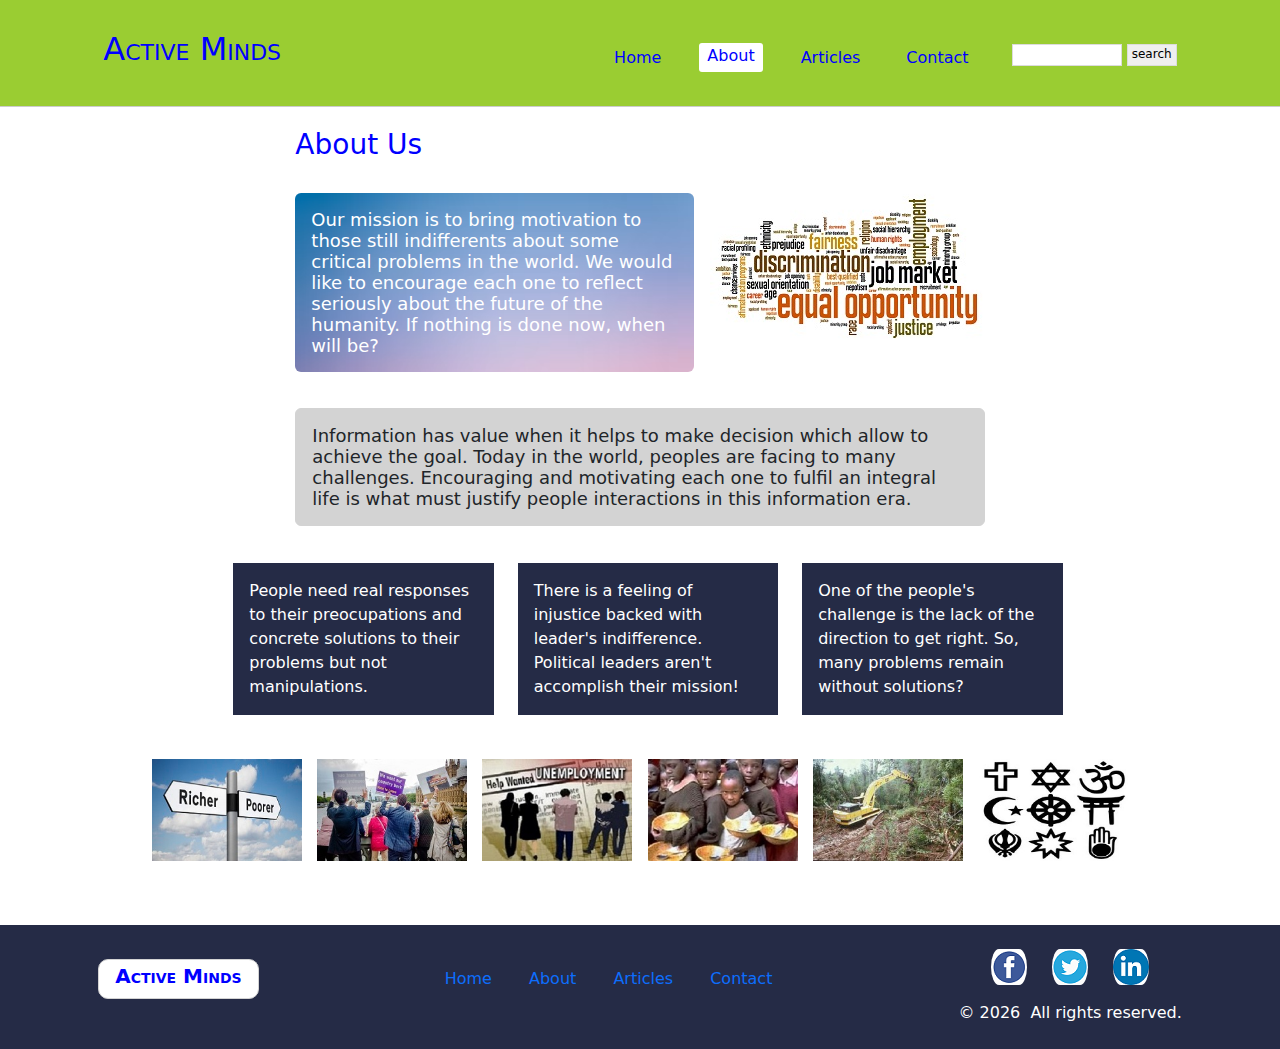
<file: files/about.html>
<!DOCTYPE html>
<html lang="en">
    <head>
        <meta charset="UTF-8">
        <meta name="description" content="The future is determined by today's choices and actions.">
        <meta name="keywords" content="Choices, actions, Innovation, opportunity, contestation, globalization and healthy environment">
        <meta name="viewport" content="width=device-width, initial-scale=1"> 
        <title>Active Minds</title>
        <link rel="stylesheet" href="../styles/index.css">
		<link rel="stylesheet" href="../styles/css/bootstrap.min.css">
		<script src="../scripts/js/bootstrap.min.js"></script>
    </head>
    <body>
	    <div class="container-fluid">
			<div class="row justify-content-sm-center">	
			    <header class="col-sm-12" id="header">
					<nav class="navbar navbar-expand-lg navbar-light" id="nav">
						<h1>Active Minds</h1>
						<button type="button" class="navbar-toggler collapsed" data-bs-toggle="collapse" data-bs-target="#navbar">
							<span class="icon-bar top-bar"></span>
							<span class="icon-bar middle-bar"></span>
							<span class="icon-bar bottom-bar"></span>
						</button>
						<div class="collapse navbar-collapse" id="navbar">
							<ul class="navbar-nav">	
                                <li class="nav-item">
                                    <a class="nav-link" href="../index.html">Home</a>
                                </li>
						        <li class="nav-item">
                                    <a class="nav-link active" aria-current="page" href="about.html">About</a>
                                </li>
                                <li class="nav-item">
                                    <a class="nav-link" href="articles.html">Articles</a>
                                </li>
						        <li class="nav-item">
                                    <a class="nav-link" href="contact.html">Contact</a>
                                </li>
                            </ul>
                        </div>
                        <div id="search">
                            <form action="https://www.google.com">
                                <input type="search" size="23">
                                <input type="submit" value="search">
                            </form>
                        </div>
                    </nav>	
                </header>
			</div> 
            <div class="row justify-content-sm-center" id="about">
                <main class="col-sm-12 col-lg-10 offset-lg-1 col-xl-8 offset-xl-2 mt-2 mb-2 m-0" id="main">
                    <h2 class="head mb-3">About Us</h2>
                    <div class="about mb-3">
                        <img src="../images/discrimination.jpg" class="mb-3" alt="discrimination">
                        <p class="p-3">Our mission is to bring motivation to those still indifferents about some critical problems in the world. We would like to encourage each one to reflect seriously about the future of the humanity. If nothing is done now, when will be?</p>
                    </div>
                    <p class="para p-3">Information has value when it helps to make decision which allow to achieve the goal. Today in the world, peoples are facing to many challenges. Encouraging and motivating each one to fulfil an integral life is what must justify people interactions in this information era.</p>
                </main>
            </div>       		
			<div class="row justify-content-sm-center">
                <article class="col-lg-10 offset-lg-1 col-xl-8 offset-xl-2 mt-3 mb-3 m-0" id="articles"> 
                    <div class="about-people">
				        <div class="col-md-4 p-2">
					        <p class="p-3">People need real responses to their preocupations and concrete solutions to their problems but not manipulations.</p>
				        </div>
                        <div class="col-md-4 p-2">
                            <p class="p-3">There is a feeling of injustice backed with leader's indifference. Political leaders aren't accomplish their mission!</p>
                        </div>
                        <div class="col-md-4 p-2">
                            <p class="p-3">One of the people's challenge is the lack of the direction to get right. So, many problems remain without solutions?</p>
                        </div>
                    </div>
                </article>
                <div class="mt-4 mb-4" id="about-images">
                    <div class="images">
                        <img src="../images/rich-poor.jpg" class="mb-1" alt="rich-poor">
                        <img src="../images/losers.jpg" class="mb-1" alt="losers">
                        <img src="../images/Unemployment.jpg" class="mb-1" alt="Unemployment">
                        <img src="../images/food.jpg" class="mb-1" alt="food">
                        <img src="../images/forest-damage.jpg" class="mb-1" alt="forest damage">
                        <img src="../images/religions.jpg" class="mb-1" alt="religions">
                    </div>
                </div>   	
			</div>
	        <div class="row justify-content-sm-center">
                <footer id="foot" class="mt-3 pt-4 pb-4">
                    <div class="logo mb-3 pt-1 px-3">
						<h5>Active Minds</h5>
                    </div>
                    <div class="footnav">
					    <ul>
                            <li class="nav-item">
                                <a class="nav-link" href="../index.html">Home</a>
                            </li>
                            <li class="nav-item">
                                <a class="nav-link active" aria-current="page"  href="about.html">About</a>
                            </li>
                            <li class="nav-item">
                                <a class="nav-link" href="articles.html">Articles</a>
                            </li>
                            <li class="nav-item">
                                <a class="nav-link" href="contact.html">Contact</a>
                            </li>
                        </ul>
                    </div>
                    <div class="social">
                        <p>
                            <img src="../images/facebook.png" alt="facebook">
                            <img src="../images/twitter.png" alt="twitter">
                            <img src="../images/linkedin.png" alt="linkedin">
                        </p>
                        <p class="rights">&copy; <span id="ye"></span>&#160; All rights reserved.</p>
                    </div>
                </footer>	    		
            </div>
		</div>	
        <script src="../scripts/index2.js"></script>
    </body>
</html>
</file>
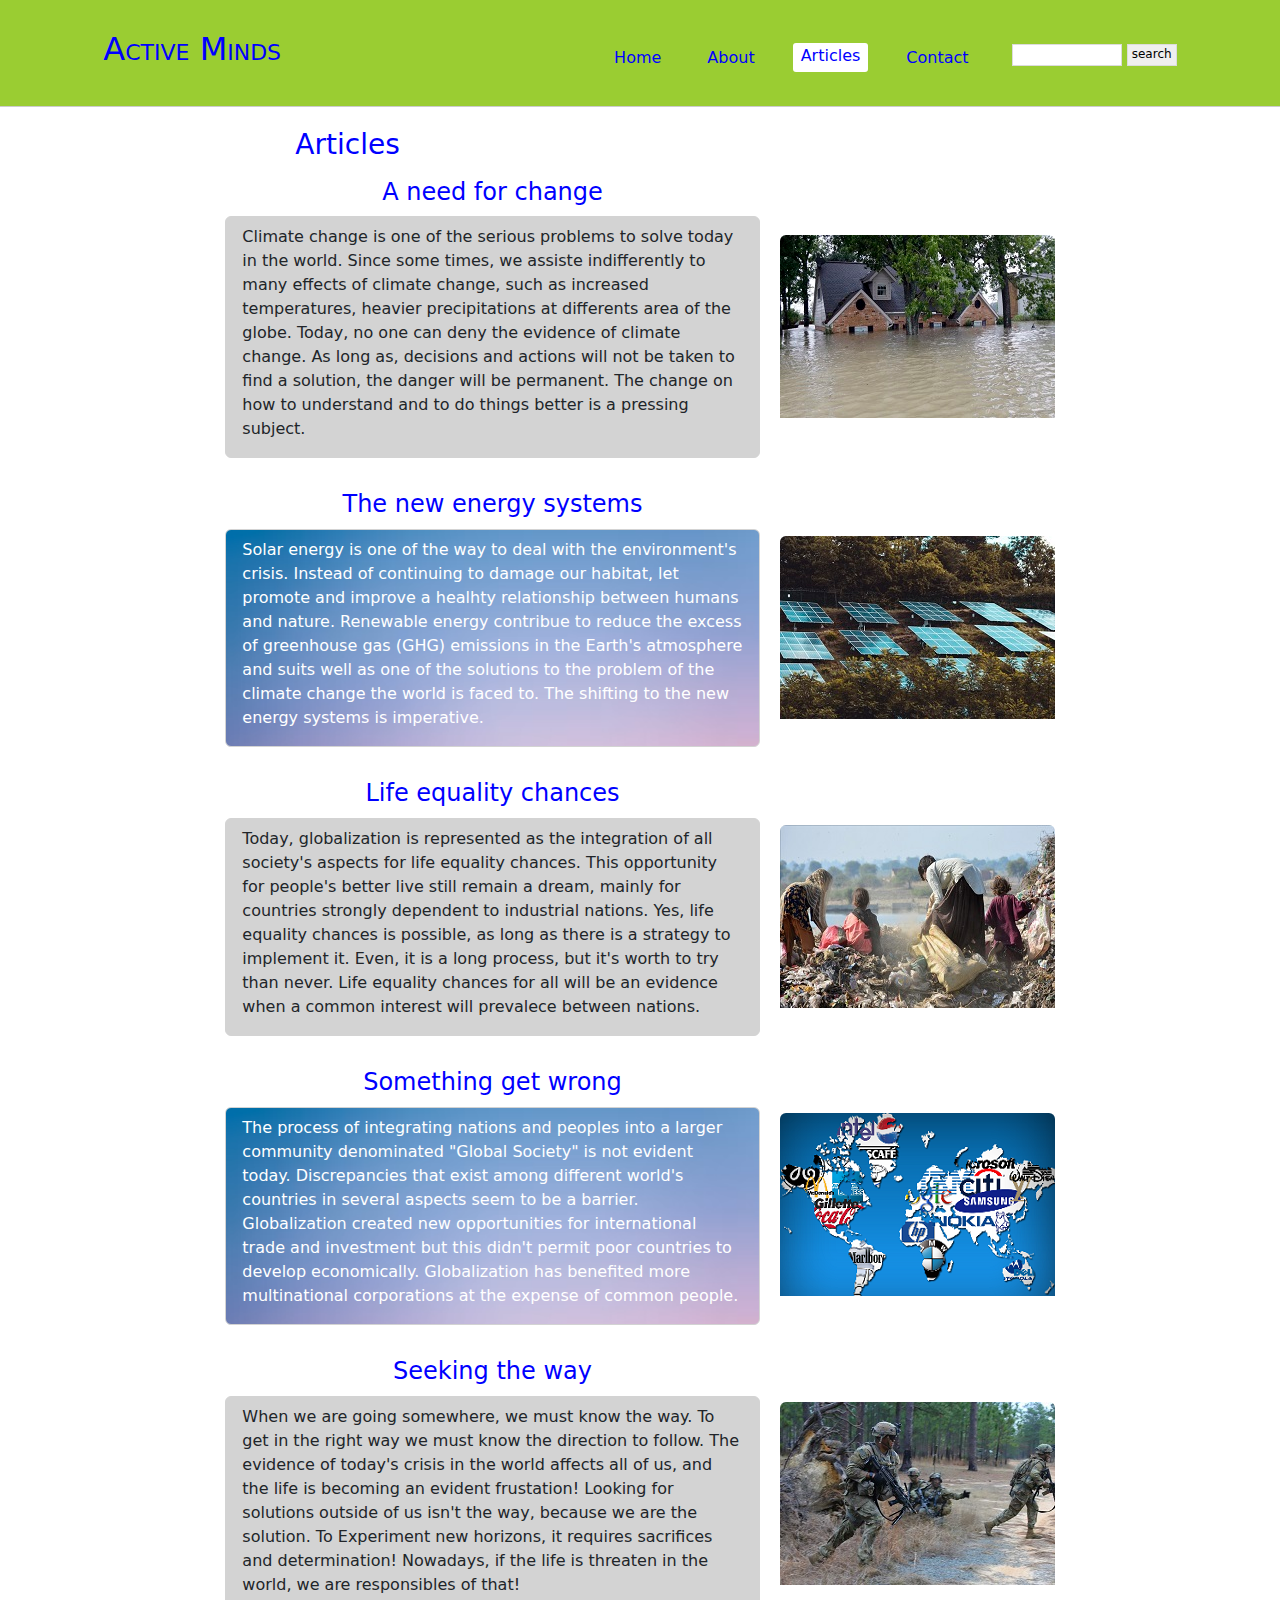
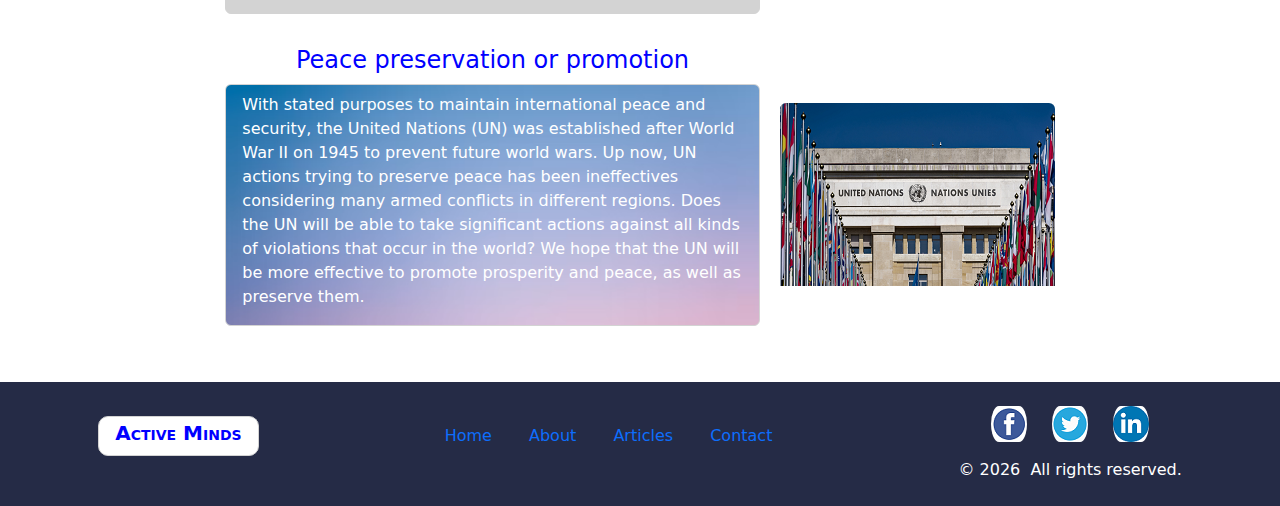
<file: files/articles.html>
<!DOCTYPE html>
<html lang="en">
    <head>
        <meta charset="UTF-8">
        <meta name="description" content="The future is determined by today's choices and actions.">
        <meta name="keywords" content="Choices, actions, Innovation, opportunity, contestation, globalization and healthy environment">
        <meta name="viewport" content="width=device-width, initial-scale=1"> 
        <title>Active Minds</title>
        <link rel="stylesheet" href="../styles/index.css">
		<link rel="stylesheet" href="../styles/css/bootstrap.min.css">
		<script src="../scripts/js/bootstrap.min.js"></script>
    </head>
    <body>
	    <div class="container-fluid">
			<div class="row justify-content-sm-center">	
			    <header class="col-sm-12" id="header">
					<nav class="navbar navbar-expand-lg navbar-light" id="nav">
						<h1>Active Minds</h1>
						<button type="button" class="navbar-toggler collapsed" data-bs-toggle="collapse" data-bs-target="#navbar">
							<span class="icon-bar top-bar"></span>
							<span class="icon-bar middle-bar"></span>
							<span class="icon-bar bottom-bar"></span>
						</button>
						<div class="collapse navbar-collapse" id="navbar">
							<ul class="navbar-nav">	
                                <li class="nav-item">
                                    <a class="nav-link" href="../index.html">Home</a>
                                </li>
						        <li class="nav-item">
                                    <a class="nav-link" href="about.html">About</a>
                                </li>
                                <li class="nav-item">
                                    <a class="nav-link active" aria-current="page" href="articles.html">Articles</a>
                                </li>
						        <li class="nav-item">
                                    <a class="nav-link" href="contact.html">Contact</a>
                                </li>
                            </ul>
                        </div>
                        <div id="search">
                            <form action="https://www.google.com">
                                <input type="search" size="23">
                                <input type="submit" value="search">
                            </form>
                        </div>
                    </nav>	
                </header>
			</div> 
            <div class="row justify-content-sm-center">
                <main class="col-sm-12 col-lg-10 offset-lg-1 col-xl-8 offset-xl-2 mt-2 mb-2 m-0" id="main">
                    <h2 class="head mb-3">Articles</h2>	
                    <div class="art mt-3 mb-3">
                        <img src="../images/climate-change.jpg" class="mt-3" alt="climate-change"/>
                        <div class="change">
                            <h3>A need for change</h3>
                            <p class="pt-2 p-3">Climate change is one of the serious problems to solve today in the world. Since some times, we assiste indifferently to many effects of climate change, such as increased temperatures, heavier precipitations at differents area of the globe. Today, no one can deny the evidence of climate change. As long as, decisions and actions will not be taken to find a solution, the danger will be permanent. The change on how to understand and to do things better is a pressing subject.</p>
                        </div>
                    </div>			
                    <div class="art mt-3 mb-3" id="energy">
                        <img src="../images/solar-energy.jpg" class="mt-3" alt="solar-energy" />
                        <div class="energy">
                            <h3>The new energy systems</h3>
                            <p class="pt-2 p-3">Solar energy is one of the way to deal with the environment's crisis. Instead of continuing to damage our habitat, let promote and improve a healhty relationship between humans and nature. Renewable energy contribue to reduce the excess of greenhouse gas (GHG) emissions in the Earth's atmosphere and suits well as one of the solutions to the problem of the climate change the world is faced to. The shifting to the new energy systems is imperative.</p>
                        </div>
                    </div>
                    <div class="art mt-3 mb-3">
                        <img src="../images/poverty.jpg" class="mt-3" alt="poverty" />
                        <div class="equality">
                            <h3>Life equality chances</h3>
                            <p class="pt-2 p-3">Today, globalization is represented as the integration of all society's aspects for life equality chances. This opportunity for people's better live still remain a dream, mainly for countries strongly dependent to industrial nations. Yes, life equality chances is possible, as long as there is a strategy to implement it. Even, it is a long process, but it's worth to try than never. Life equality chances for all will be an evidence when a common interest will prevalece between nations.</p>
                        </div>
                    </div>
                    <div class="art mt-3 mb-3">
                        <img src="../images/global-economic.png" class="mt-3" alt="global-economic" />
                        <div class="people">
                            <h3>Something get wrong</h3>
                            <p class="pt-2 p-3">The process of integrating nations and peoples into a larger community denominated "Global Society" is not evident today. Discrepancies that exist among different world's countries in several aspects seem to be a barrier. Globalization created new opportunities for international trade and investment but this didn't permit poor countries  to develop economically. Globalization has benefited more multinational corporations at the expense of common people.</p>
                        </div>
                    </div>
                    <div class="art mt-3 mb-3">
                        <img src="../images/war.jpg" class="mt-3" alt="war" />
                        <div class="way">
                            <h3>Seeking the way</h3>
                            <p class="pt-2 p-3">When we are going somewhere, we must know the way. To get in the right way we must know the direction to follow. The evidence of today's crisis in the world affects all of us, and the life is becoming an evident frustation! Looking for solutions outside of us isn't the way, because we are the solution. To Experiment new horizons, it requires sacrifices and determination! Nowadays, if the life is threaten in the world, we are responsibles of that!</p>
                        </div>
                    </div>
                    <div class="art mt-3 mb-3">
                        <img src="../images/united-nations.png" class="mt-3" alt="united-nations" />
                        <div class="peace">
                            <h3>Peace preservation or promotion</h3>
                            <p class="pt-2 p-3">With stated purposes to maintain international peace and security, the United Nations (UN) was established after World War II on 1945 to prevent future world wars. Up now, UN actions trying to preserve peace has been ineffectives  considering many armed conflicts in different regions. Does the UN will be able to take significant actions against all kinds of violations that occur in the world? We hope that the UN will be more effective to promote prosperity and peace, as well as preserve them.</p>
                        </div>
                    </div>
                </main>
            </div>
	        <div class="row justify-content-sm-center">
                <footer id="foot" class="mt-3 pt-4 pb-4">
                    <div class="logo mb-3 pt-1 px-3">
						<h5>Active Minds</h5>
                    </div>
                    <div class="footnav">
					    <ul>
                            <li class="nav-item">
                                <a class="nav-link" href="../index.html">Home</a>
                            </li>
						    <li class="nav-item">
                                <a class="nav-link" href="about.html">About</a>
                            </li>
                            <li class="nav-item">
                                <a class="nav-link active" aria-current="page" href="articles.html">Articles</a>
                            </li>
						    <li class="nav-item">
                                <a class="nav-link" href="contact.html">Contact</a>
                            </li>
                        </ul>
                    </div>
                    <div class="social">
                        <p>
                            <img src="../images/facebook.png" alt="facebook">
                            <img src="../images/twitter.png" alt="twitter">
                            <img src="../images/linkedin.png" alt="linkedin">
                        </p>
                        <p class="rights">&copy; <span id="ye"></span>&#160; All rights reserved.</p>
                    </div>
                </footer>	    		
            </div>
		</div>	
        <script src="../scripts/index2.js"></script>
    </body>
</html>
</file>
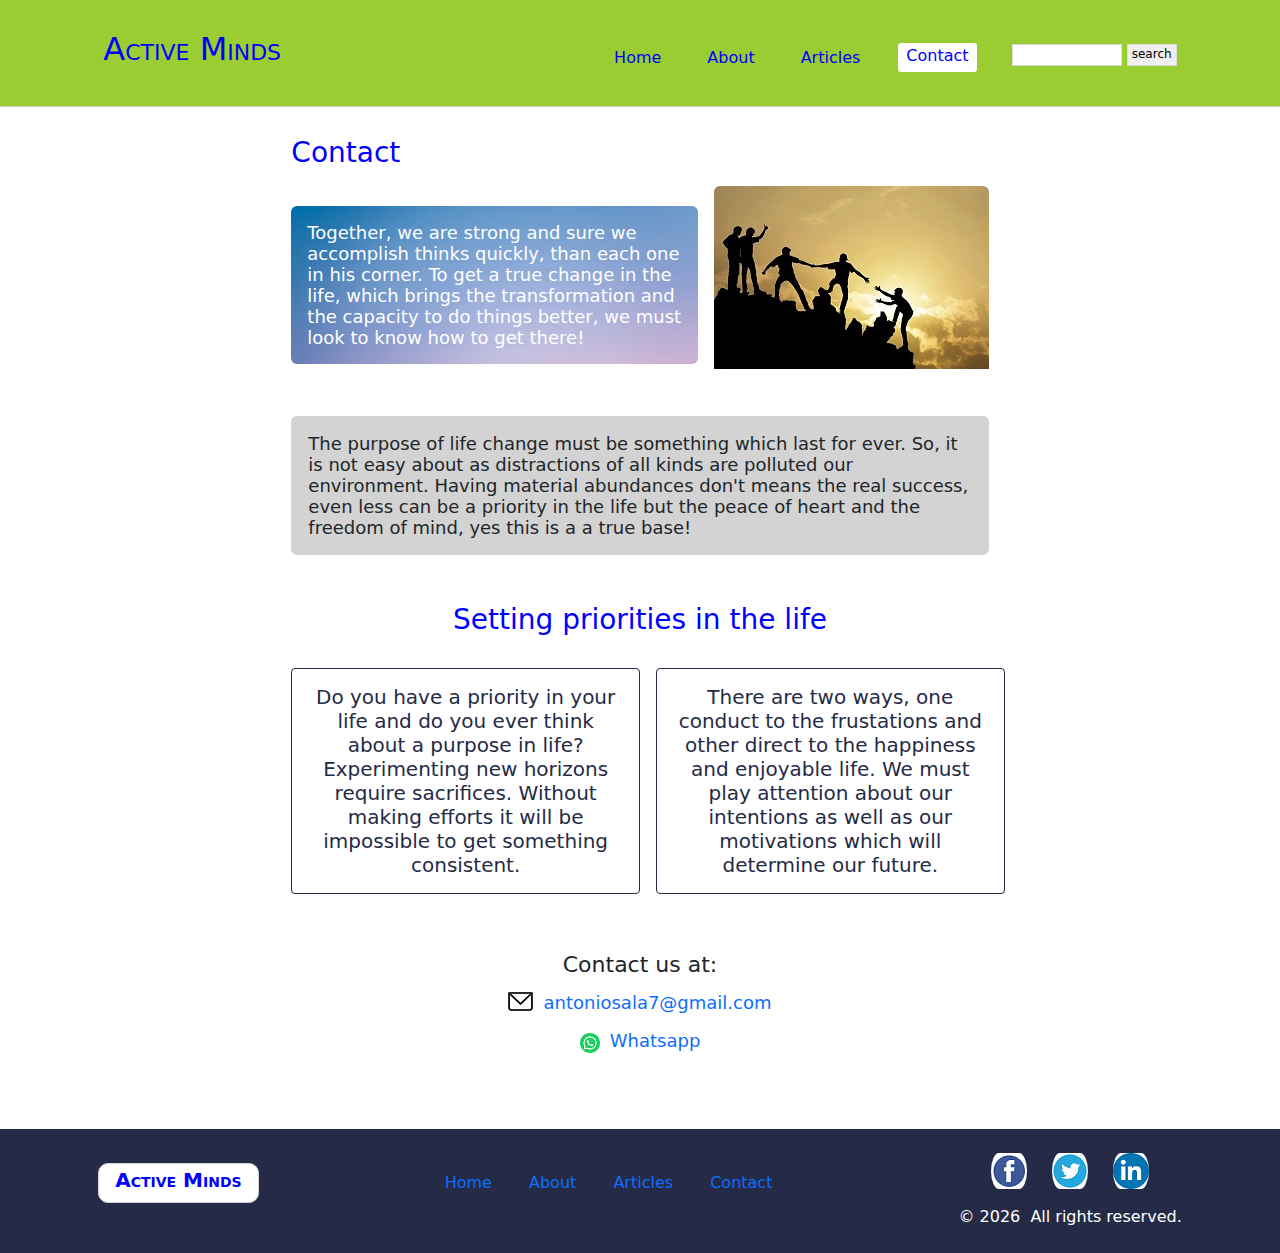
<file: files/contact.html>
<!DOCTYPE html>
<html lang="en">
    <head>
        <meta charset="UTF-8">
        <meta name="description" content="The future is determined by today's choices and actions.">
        <meta name="keywords" content="Choices, actions, Innovation, opportunity, contestation, globalization and healthy environment">
        <meta name="viewport" content="width=device-width, initial-scale=1"> 
        <title>Active Minds</title>
        <link rel="stylesheet" href="../styles/index.css">
		<link rel="stylesheet" href="../styles/css/bootstrap.min.css">
		<script src="../scripts/js/bootstrap.min.js"></script>
    </head>
    <body>
	    <div class="container-fluid">
			<div class="row justify-content-sm-center">	
			    <header class="col-sm-12" id="header">
					<nav class="navbar navbar-expand-lg navbar-light" id="nav">
						<h1>Active Minds</h1>
						<button type="button" class="navbar-toggler collapsed" data-bs-toggle="collapse" data-bs-target="#navbar">
							<span class="icon-bar top-bar"></span>
							<span class="icon-bar middle-bar"></span>
							<span class="icon-bar bottom-bar"></span>
						</button>
						<div class="collapse navbar-collapse" id="navbar">
							<ul class="navbar-nav">	
                                <li class="nav-item">
                                    <a class="nav-link" href="../index.html">Home</a>
                                </li>
						        <li class="nav-item">
                                    <a class="nav-link" href="about.html">About</a>
                                </li>
                                <li class="nav-item">
                                    <a class="nav-link" href="articles.html">Articles</a>
                                </li>
						        <li class="nav-item">
                                    <a class="nav-link active" aria-current="page" href="contact.html">Contact</a>
                                </li>
                            </ul>
                        </div>
                        <div id="search">
                            <form action="https://www.google.com">
                                <input type="search" size="23">
                                <input type="submit" value="search">
                            </form>
                        </div>
                    </nav>	
                </header>
			</div> 
            <div class="row justify-content-sm-center">
                <main class="col-sm-12 col-lg-10 offset-lg-1 col-xl-8 offset-xl-2 mt-2 mb-2 m-0 p-2" id="main">
                    <h2 class="head mb-3">Contact</h2>
                    <div class="contact mb-3">
                        <img src="../images/union.jpg" class="mb-3" alt="union">
                        <p class="p-3 mb-3">Together, we are strong and sure we accomplish thinks quickly, than each one in his corner. To get a true change in the life, which brings the transformation and the capacity to do things better, we must look to know how to get there!</p>
                    </div>
                    <p class="para p-3 mb-3">The purpose of life change must be something which last for ever. So, it is not easy about as distractions of all kinds are polluted our environment. Having material abundances don't means the real success, even less can be a priority in the life but the peace of heart and the freedom of mind, yes this is a a true base!</p>
                    <div class="mt-5 mb-4" id="purpose">
                        <h3 class="pb-4">Setting priorities in the life</h3>
                        <div class="purpose">
                            <div class="col-md-6">
                                <p class="priority p-3">Do you have a priority in your life and do you ever think about a purpose in life? Experimenting new horizons require sacrifices. Without making efforts it will be impossible to get something consistent.</p>
                            </div>
                            <div class="col-md-6">
                                <p class="ways p-3">There are two ways, one conduct to the frustations and other direct to the happiness and enjoyable life. We must play attention about our intentions as well as our motivations which will determine our future.</p>
                            </div>
                        </div>
                    </div>
                </main>
                <div class="row justify-content-sm-center">
                    <div class="contact-us mt-4 mb-4">
                        <p>Contact us at:</p>
                        <p class="email">
                            <img src="../images/email-icon.png" alt="email" />
                            <a href="mailto:antoniosala7@gmail.com">antoniosala7@gmail.com</a>
                        </p>
                        <p>
                            <img src="../images/whatsapp.png" alt="whatsapp">
                            <a href="https://wa.me/244923506453">Whatsapp</a>
                        </p>
                    </div>
                </div>
            </div>
	        <div class="row justify-content-sm-center">
                <footer id="foot" class="mt-3 pt-4 pb-4">
                    <div class="logo mb-3 pt-1 px-3">
						<h5>Active Minds</h5>
                    </div>
                    <div class="footnav">
					    <ul>
                            <li class="nav-item">
                                <a class="nav-link" href="../index.html">Home</a>
                            </li>
                            <li class="nav-item">
                                <a class="nav-link" href="about.html">About</a>
                            </li>
                            <li class="nav-item">
                                <a class="nav-link" href="articles.html">Articles</a>
                            </li>
                            <li class="nav-item">
                                <a class="nav-link active" aria-current="page" href="contact.html">Contact</a>
                            </li>
                        </ul>
                    </div>
                    <div class="social">
                        <p>
                            <img src="../images/facebook.png" alt="facebook">
                            <img src="../images/twitter.png" alt="twitter">
                            <img src="../images/linkedin.png" alt="linkedin">
                        </p>
                        <p class="rights">&copy; <span id="ye"></span>&#160; All rights reserved.</p>
                    </div>
                </footer>	    		
            </div>
		</div>	
        <script src="../scripts/index2.js"></script>
    </body>
</html>
</file>
<file: styles/index.css>
body {
    margin: 0;
    width: 100%;
    display: flex;
    flex-direction: column;
    justify-content: center;
    align-items: center;
}

.container-fluid {
	background-color: #FFF;
}

#header {
	position: fixed;
	width: 100%;
    top: 0;
    z-index: 5;
	background-color: #9ACD32; 
	border-bottom: solid 1px #ccc;
}

header {
    padding: 0;
}

#header h1 {
    padding-left: 0;
    font-size: 1.875rem;
    font-variant: small-caps;
}

#nav button {
    margin-right: 0;
    padding: 0;
	border: 0 !important;
}

nav ul {
    text-align: center;
    margin: 10px;
    padding: 5px 0;
    background-color: #fff; 
}

#navbar ul li {
    margin: 0 10px;
}

#navbar a.active {
    color: #fff; 
    font-size: 1rem;
}

#navbar a, #navbar a:hover {
    color: #0000ff; 
    font-size: 1rem;
}

.navbar-nav .active {
    margin-top: 5px;
    padding: 1px 0px 4px;
    border-radius: 3px;
    background-color: #0000ff;
}

.navbar-toggler span {
    display: block;
    background-color: #0000ff;
    height: 3px;
    width: 25px;
    margin-top: 5px;
    margin-bottom: 5px;
    position: relative;
    left: 0;
    opacity: 1;
    transition: all 0.5s ease;
    transform-origin: center left;
}

.navbar-toggler:focus {
    border: 0 !important;
    box-shadow: none !important;
}

.navbar-toggler span:nth-child(1) {
    transform: translate(0%, 0%) rotate(0deg);
}

.navbar-toggler span:nth-child(2) {
    opacity: 1;
}

.navbar-toggler span:nth-child(3) {
    transform: translate(0%, 0%) rotate(0deg);
}

.navbar-toggler span:nth-child(1) {
    margin-top: 0.3em;
}

.navbar-toggler:not(.collapsed) span:nth-child(1) {
    transform: translate(15%, -33%) rotate(45deg);
}

.navbar-toggler:not(.collapsed) span:nth-child(2) {
    opacity: 0;
}

.navbar-toggler:not(.collapsed) span:nth-child(3) {
    transform: translate(15%, 33%) rotate(-45deg);
}

#search {
    display: none;
}

h1, h2, h3, h4, h5 {
    color: #0000ff;
    font-weight: 300;
}

#main {
    position: relative;
    top: 90px;
}

#mainIntro h2 {
    font-size: 1.625rem;
	padding-bottom: 0;
}

#mainIntro h6 {
    font-size: .75rem;
    font-weight: bold;
}

ul li {
    list-style: none;
}

h3 {
    font-size: 1.5rem;
}

h4 {
    font-size: 1.375rem;
}

#mainIntro {
    text-align: center;
}

#mainIntro p {
    font-size: 1.25rem;
    line-height: normal;
}

#main img, #articles img {
    width: 100%;
    height: auto;
	margin: 0 auto;
    border-radius: 6px;
}

.accordionNav h5 {
    text-align: center;
    font-size: 1rem;
}

.accordionPanelTab {
    color: #FFF;
	margin: 0;
	cursor: pointer;
    border-radius: 6px;
	background-color: #9ACD32;
}

.accordionPanelContent {
	overflow: hidden;
	margin: 0;
    font-size: 1rem;
    border-radius: 6px;
}

.accordionPanelContent img {
    width: 100%;
    height: auto;
}

#articles {
    position: relative;
    top: 90px;
    display: flex;
    flex-direction: column;
}

#main a, #articles a, #section a {
	color: #0099FF;
    text-decoration: none;
}

.intro p {
    font-size: 1rem;
    line-height: normal;
}

h3, h4, h5 {
    text-align: center;
    padding-bottom: 10px;
}

#section {
    position: relative;
    top: 90px;
}

#featuresTabs {
    width: 100%;
    border: 1px solid #d3d3d3;
}

#tabsTitle ul {
    display: flex;
    flex-wrap: wrap;
    justify-content: space-around;
    align-items: center;
    gap: 10px;
	background-color: #4169E1; 
    border-bottom: 1px solid #d3d3d3;
}

#tabsTitle li {
    padding: 4px 10px 6px;
    list-style-type: none;
    font-size: 1.125rem;
    color: hsl(229, 31%, 21%);
    background: #fff;
    border-radius: 6px;
    border: 1px solid #d3d3d3;
    cursor: pointer;
}

#featuresTabs li:hover {
    color: hsl(0, 94%, 66%); 
}

#featuresTabs li.active {
    color: hsl(0, 94%, 66%);
}

#featuresTabs img {
    max-width: 100%;
    height: auto;
    border-radius: 10px;
}

.tabContent {
    background-image: url(../images/background.png);
    background-size: cover;
    background-repeat: no-repeat;
}

.tabContent p {
    color: #fff;
    font-weight: 500;
}

.content {
    display: none;
}

.content.active {
    display: flex;
    flex-direction: column;
    justify-content: center;
    align-items: center;
    text-align: center;
}

#tab-1, #tab-2, #tab-3, #tab-4 {
    width: 100%;
    margin-right: 0;
}

.healthy {
    display: grid;
    grid-template-columns: 1fr;
    gap: 5px;
}

.healthy p {
    font-size: 1.125rem;
    font-weight: 400;
    text-align: center;
    line-height: normal;
}

.healthy-para1 {
	border-radius: 6px;
    border: 1px solid #d3d3d3;
    background-color: #d3d3d3;
}

.healthy-para2 {
    display: grid;
    grid-template-columns: 1fr;
    gap: 5px;
    margin: 0 auto;
}

.healthy-para2 img {
    max-width: 100%;
    height: auto;
    border-radius: 10px;
}

#letter {
    display: grid;
    grid-template: 1fr 1fr / 1fr;
    padding: 0;
}

#letter h5 {
    margin: 0;
}

#need {
    background-color: #f5f5f5;
}

#need p {
    margin: 0;
    font-size: 1.125rem;
    font-weight: 400;
    line-height: normal;
    color: hsl(229, 31%, 21%); 
}

#need, #newsletter {
	border-radius: 6px;
    border: 1px solid #d3d3d3;
}

#newsletter {
    height: 200px;
    background-color: #d3d3d3;
}

#newsletter input {
    width: 100%;
    margin-top: 10px;
    padding: 0 10px 2px;
    border: none;
	border-radius: 4px;
    text-align: center;
    cursor: pointer;
}

#newsletter p {
    line-height: 1.3;
    font-size: .875rem;
    font-weight: 500;
    color: hsl(229, 31%, 21%);
}

#btn {
    width: 100%;
    border: none;
    color: #FFF;
    font-size: .875rem;
    text-align: center;
	border-radius: 4px;
    padding: 2px 10px 4px;
    text-transform: uppercase;
    background-color: hsl(229, 31%, 21%); 
}

/* about.html and contact.html */

.about p, .contact p {
    color: #FFF;
    background-image: url(../images/background.png);
    background-size: cover;
    background-repeat: no-repeat;
}

.about p, .contact p, .para {
    font-size: 1.125rem;
    line-height: normal;
    margin-bottom: 5px;
	border-radius: 6px;
}

.about-people p {
    font-weight: 500;
    color: #fff;
    background-color: hsl(229, 31%, 21%);
}

.para {
    border: 1px solid #d3d3d3;
    background-color: #d3d3d3;
}

.about img, .contact img, .email img, .images img {
    max-width: 100%;
    height: auto;
    padding-bottom: 5px;
}

.purpose {
    display: flex;
    flex-direction: column;
    justify-content: center;
    align-items: center;
    gap: 20px;
}

.priority, .ways {
    font-size: 1.25rem;
    font-weight: 500;
    line-height: normal;
    text-align: center;
	border-radius: 4px;
    color: hsl(229, 31%, 21%);
    border: 1px solid hsl(229, 31%, 21%);
}

.about-people {
    display: flex;
    flex-direction: column;
    justify-content: center;
    align-items: center;
    gap: 10px;
}

#about-images, .contact-us {
    position: relative;
    top: 70px;
    text-align: center;
    line-height: 1;
}

.contact-us p:nth-child(1) {
    font-size: 1.375rem;
    font-weight: 500;
}

.contact-us a {
    margin-left: 5px;
    font-size: 1.125rem;
    text-decoration: none;
}

/* articles.html */

.art {
    display: flex;
    flex-direction: column-reverse;
    justify-content: center;
    align-items: center;
    gap: 20px;
}

.art img {
    max-width: 100%;
    height: auto;
}

.art h3 {
    font-size: 1.5rem;
    margin: 0;
}

.art p {
	border-radius: 6px;
    border: 1px solid #d3d3d3;
}

.change p, .equality p, .way p {
    background-color: #d3d3d3;
}

.energy p, .people p, .peace p {
    color: #fff;
    background-image: url(../images/background.png);
    background-size: cover;
    background-repeat: no-repeat;
}

/* footer */

#foot {
    position: relative;
    top: 70px; 
	width: 100%;
    text-align: center;
    background-color: hsl(229, 31%, 21%);
}

#foot {
    display: flex;
    flex-direction: column;
    justify-content: center;
    align-items: center;
	color: #fff;
    font-size: 1rem;
}

#foot h5 {
    margin: 0;
    font-size: 1.25rem;
    font-weight: 700;
}

#foot .logo {
    border: 1px solid #d3d3d3;
    color: hsl(229, 31%, 21%);
	border-radius: 10px;
    font-variant: small-caps;
    background-color: #fff;
}

.footnav ul {
    padding: 0;
}

.footnav li {
    margin: 0;
    font-size: 1rem;
    padding: 0;
	display: inline-block;
}

.footnav a, .footnav a:hover {
    text-decoration: none;
}

.footnav a:hover {
    color: #fff; 
    font-size: 1rem;
}

.social img {
    margin: 0;
	display: inline;
    padding: 0 10px;
	border-radius: 60px;
}

.social p:nth-child(2) {
    margin: 0;
}

/* responsive with media query */

@media only screen and (min-width: 576px) {

    #mainIntro, #accordion, #articles {
        float: left;
    }

    #articles, #section {
        position: relative;
        top: 70px;
    }    

    #articles {
        display: flex;
        flex-direction: row;
		flex-wrap: wrap;
        justify-content: space-between;
        align-items: center;
    }

    .intro {
        padding: 0 10px; 
    }

    #section {
        padding-left: 20px;
        padding-right: 20px;
    }

    #newsletter {
        padding: 10px 20px 20px;
    }

    .about, .contact, .head, .para, .purpose {
        margin-left: 70px;
        margin-right: 70px;
    }     
}

@media only screen and (min-width: 768px) {

    nav {
        margin: 0;
        text-align: center;
        padding: 10px 0 0;
    }
    
    #header h1 {
        font-size: 2em;
    }

    h2, .head {
        font-size: 1.75rem;
    }

    .head {
        margin-top: 30px;
    }

    #main {
        position: relative;
        top: 60px;
    }

    #mainIntro {
        padding-top: 70px;
    }

    #accordion {
        padding-left: 20px;
    }

    .accordionPanelContent img {
        width: 50%;
        float: left;
        padding: 5px;
    }
    
    #main img {
        padding: 0 0 15px;  
    }

    .about, .contact {
        display: flex;
        flex-direction: row-reverse;
        justify-content: space-around;
        align-items: center;
        gap: 16px;
    }

    .about-people {
        display: flex;
        flex-direction: row;
        justify-content: space-around;
        align-items: center;
        gap: 8px;
    }

    .purpose {
        display: flex;
        flex-direction: row;
        justify-content: space-between;
        align-items: center;
        gap: 16px;
    }

    .art {
        display: flex;
        flex-direction: row-reverse;
        justify-content: space-between;
        align-items: center;
    }
}

@media only screen and (min-width: 840px) {

    #mainIntro {
        padding: 85px 30px 0;
    }

    #tabsTitle ul {
        display: flex;
        flex-direction: row;
        justify-content: space-around;
        align-items: center;
    }

    #tabsTitle li {
        padding: 4px 30px 6px;
    }    
    
    #tabsTitle {
        margin: 0;
    }

    #featuresTabs img {
        float: left;
        margin-top: 50px;
        padding: 10px 20px 20px 0;
    }

    .tabContent {
        padding: 0 20px;
    }    

    .tabContent h4 {
        margin-top: 0;
    }
    
    .content {
        display: none;
    }

    .content.active {
        display: flex;
        flex-direction: row;
        justify-content: space-between;
        align-items: center;
    }
    
    #tabDescript1, #tabDescript2, #tabDescript3, #tabDescript4 {
        float: left;
        margin: 0;
    }

    .tabContent p {
        text-align: left;
        font-size: 1rem;
    }
    
    #tab-1, #tab-2, #tab-3, #tab-4 {
        margin-top: 0;
    }

    #healthy {
        margin: 30px 0 0;
    }

    .healthy, #letter {
        display: grid;
        grid-template: 1fr / 1.5fr 1fr;
        gap: 20px;
        padding: 10px 10px 20px;
    }

    .healthy-para2 {
        display: grid;
        grid-template: 1fr 1fr / 1fr 1fr;
        gap: 5px;
        margin: 0 auto;
    }

    .healthy p, #need p {
        line-height: normal;
        text-align: left;
    }

    #letter {
        margin: 0;
    }

    #newsletter {
        padding: 10px 20px 0;
    }

    .images img {
        padding: 0 5px;
    }

    #foot {
        display: flex;
        flex-direction: row;
        justify-content: center;
        align-items: center;
    }    

    #foot .logo {
        margin-bottom: 0;
        margin-right: 70px;
    }

    .footnav li {
        padding: 10px 0;
    }
    
    .social {
        margin-left: 70px;
    }

}

@media only screen and (min-width: 992px) {

    #header {
		display: flex;
		flex-direction: row;
		flex-wrap: wrap;
		justify-content: center;
	}
    
    #header h1 {	
        padding-right: 200px;
    }

    #navbar {
        padding-left: 0;
    }

    #nav button {
        display: none;
    }

    #navbar ul {
        background-color: inherit;
    }

    #navbar ul li {
        padding: 15px 5px;
        display: inline-block;
    }

    #navbar a.active {
        color: #0000ff;
    }

    .navbar-nav .active {
        margin-top: 5px;
        padding: 1px 0px 4px;
        border-radius: 3px;
        background-color: #fff;
    }
    
    #search {
        display: block;
        padding-left: 10px;
        text-align: right;
    }
    
    #search input {
        border: 1px solid #dcdcdc;
        padding: 0 2px 2px;
        font-size: .75rem;
    }
    
    #search input[type="search"] {
        width: 110px;
        margin-right: 0;
        text-align: center;
    }
    
    #search input[type="submit"] {
        width: 50px;
        margin-left: 0;
    }

    #main, #articles, #section, #foot {
        position: relative;
        top: 90px;
        float: left;
    }

    #mainIntro {
        padding: 85px 30px 0 0;
        font-size: 1.375rem;
    }

    .accordionPanelContent img {
        width: 30%;
    }

    #section {
        padding: 0;
        margin-left: 0;
    }

    #foot .logo {
        margin-right: 120px;
    }
    
    .social {
        margin-left: 120px;
    }
}

@media only screen and (min-width: 1180px) {	

	#header h1 {	
        padding-right: 300px;
    }

    #mainIntro h2 {
        font-size: 1.875rem;
    }

    #mainIntro h6 {
        font-size: .875rem;
    }

    #mainIntro p {
        font-size: 1.375rem;
    }

    .images img {
        width: 160px;
    }

    #foot .logo {
        margin-right: 170px;
    }
    
    .social {
        margin-left: 170px;
    }
}
</file>
